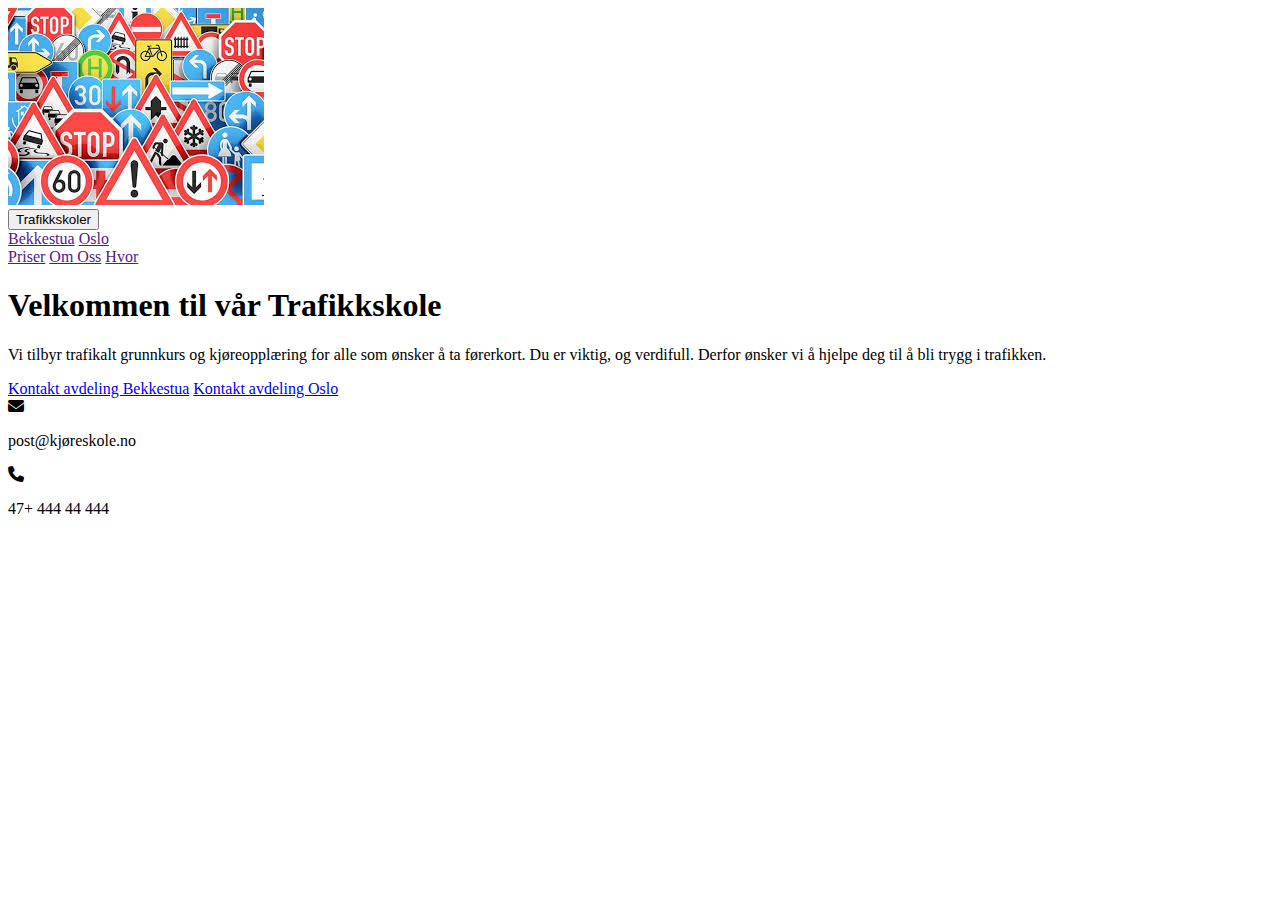
<file: index.html>
<!DOCTYPE html>
<html lang="en">

<head>
    <meta charset="UTF-8">
    <meta name="viewport" content="width=device-width, initial-scale=1.0">
    <title>Document</title>
    <link rel="icon" type="image/png" href="bilder/trafikk.jpeg">
    <link rel="stylesheet" href="style.css">
    <link rel="stylesheet" href="https://cdnjs.cloudflare.com/ajax/libs/font-awesome/6.7.2/css/all.min.css"
    integrity="sha512-Evv84Mr4kqVGRNSgIGL/F/aIDqQb7xQ2vcrdIwxfjThSH8CSR7PBEakCr51Ck+w+/U6swU2Im1vVX0SVk9ABhg=="
    crossorigin="anonymous" referrerpolicy="no-referrer" />
</head>

<body>
    <nav class="navbar">
        <a href="index.html" class="navbar-logo">
            <img src="bilder/trafikk.jpeg" alt="Logo" class="logo-image">
        </a>

        <div class="navbar-menu">
            <div class="navbar-dropdown">
                <button class="dropdown-button">Trafikkskoler</button>
                <div class="dropdown-content">
                    <a href="">Bekkestua</a>
                    <a href="">Oslo</a>
                </div>
            </div>

            <a href="" class="navbar-link">Priser</a>
            <a href="" class="navbar-link">Om Oss</a>
            <a href="" class="navbar-link">Hvor</a>
        </div>
    </nav>
    <section>



        <section class="hero-section">
            <div class="hero-overlay"></div>
            <div class="hero-content">
                <h1 class="hero-title">Velkommen til vår Trafikkskole</h1>
                <p class="hero-text">
                    Vi tilbyr trafikalt grunnkurs og kjøreopplæring for alle som ønsker å ta førerkort.
                    Du er viktig, og verdifull. Derfor ønsker vi å hjelpe deg til å bli trygg i trafikken.
                </p>
               
                <div class="hero-buttons">
                    <a href="kontakt-bekkestua.html" class="hero-button">Kontakt avdeling Bekkestua</a>
                    <a href="kontakt-oslo.html" class="hero-button">Kontakt avdeling Oslo</a>
                </div>
            </div>
        </section>
        
        
        

        
    </section>

    <footer class="site-footer">
        <div class="footer-item">
            <i class="fa-solid fa-envelope" class="footer-icon"></i>
            <p>post@kjøreskole.no</p>
        </div>
    
        <div class="footer-item">
            <i class="fa-solid fa-phone" class="footer-icon"></i>
            <p>47+ 444 44 444</p>
        </div>
    </footer>
    
    

</body>

</html>
</file>
<file: style.css>

</file>
